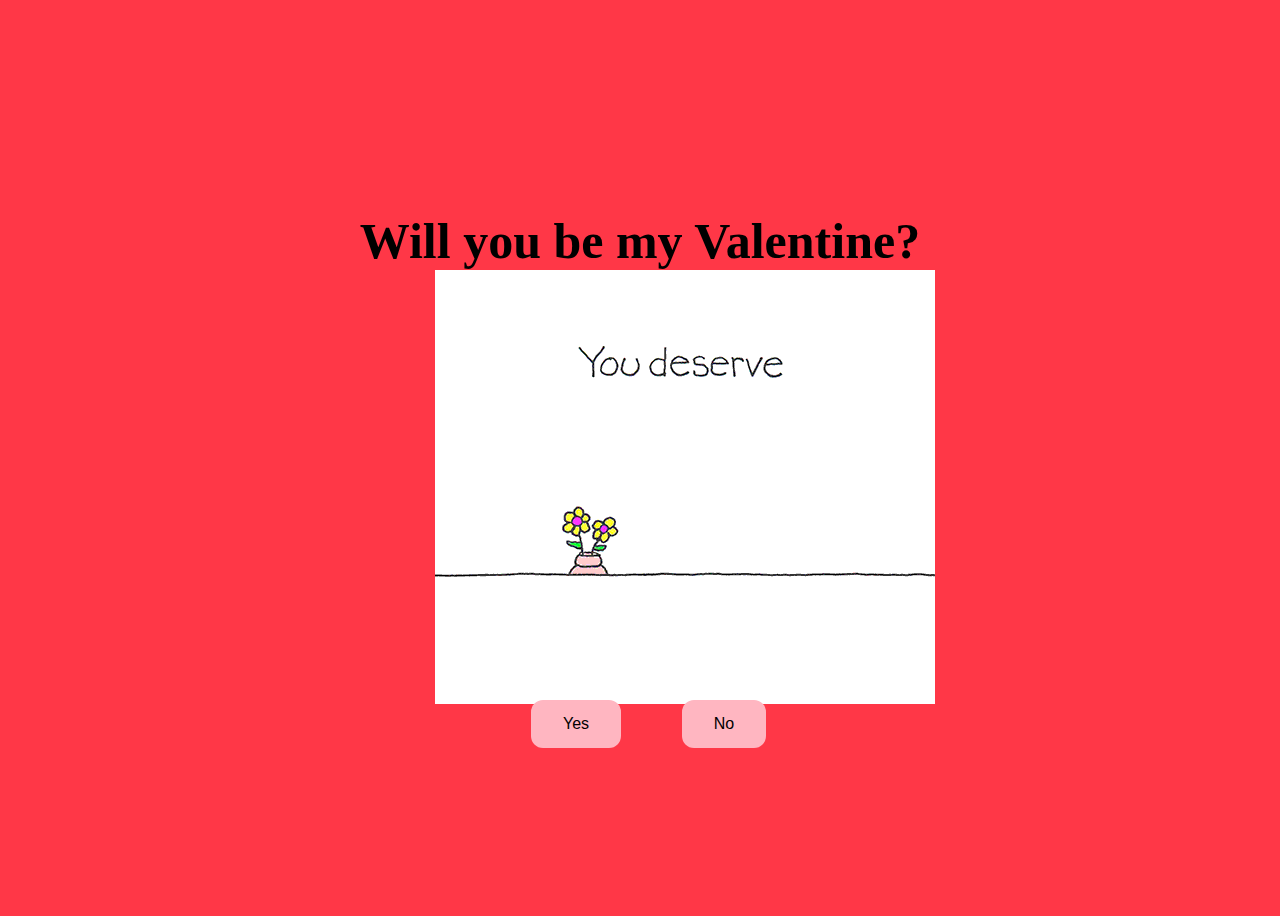
<file: index.html>
<!DOCTYPE html>
<html lang="en">
    <head>
        <link rel="stylesheet" href="./style/css/styles.css">
        
    </head> 
    <body>
        <div class="container">
            <div >
                <h1 class = "header_text">Will you be my Valentine?</h1>
            </div>
            <div class="gif_container">
                <img src="./style/images/giphy.gif" alt="Cute animated illustration">
            </div>
            <div class = "buttons">
                <button class="btn" id = "yesButton" onclick="nextPage()">Yes</button>
                <button class="btn" id="noButton" onmouseover="moveButton()">No</button>
                <script>
                    function nextPage() {
                        window.location.href = "yes.html";
                    }
                    
                    function moveButton() {
                        var x = Math.random() * (window.innerWidth - document.getElementById('noButton').offsetWidth);
                        var y = Math.random() * (window.innerHeight - document.getElementById('noButton').offsetHeight);
                        document.getElementById('noButton').style.left = `${x}px`;
                        document.getElementById('noButton').style.top = `${y}px`;
                    }
                </script> 
            </div>
        </div>
       
    </body> 
</html>
</file>
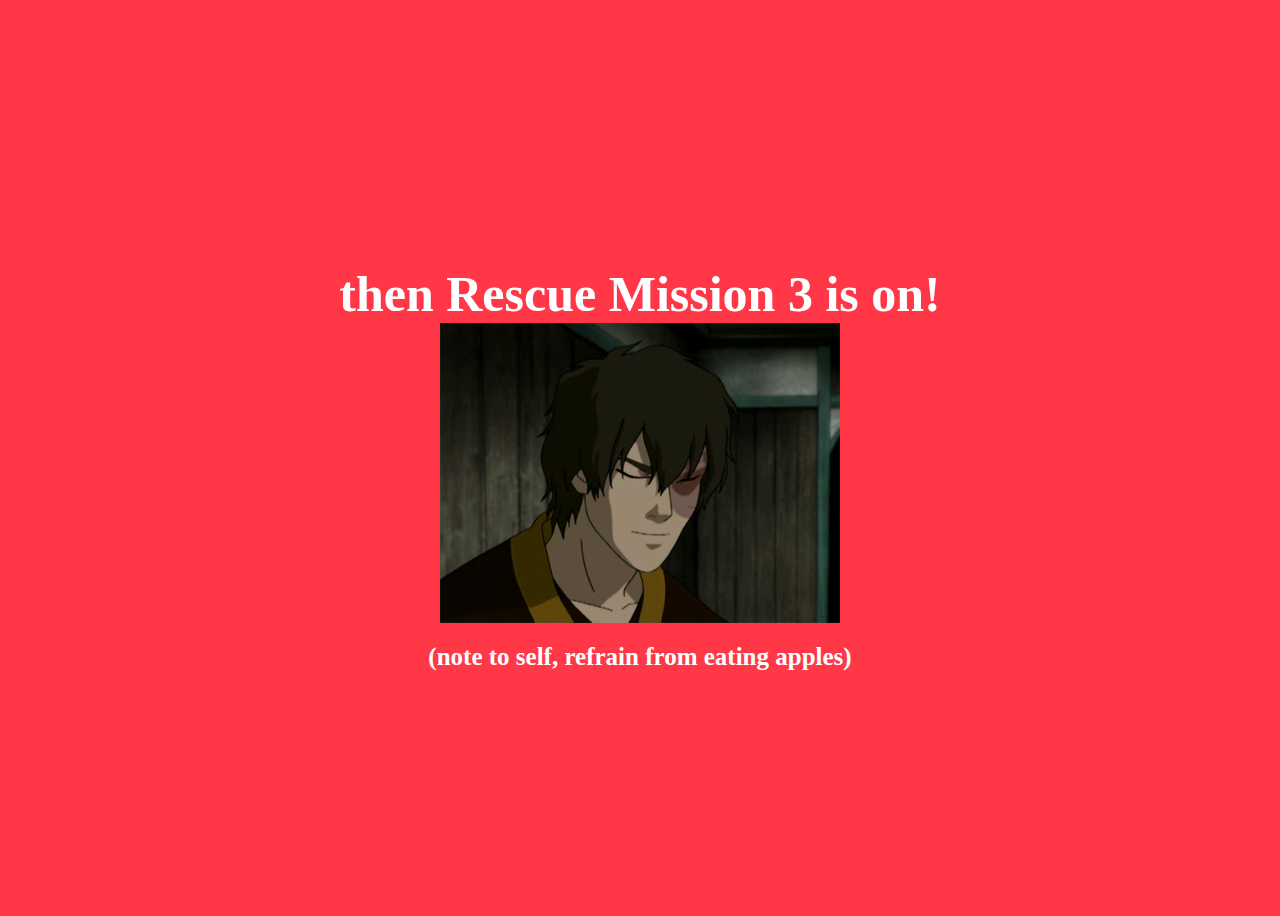
<file: yes.html>
<!DOCTYPE html>
<html lang="en">
    <head>
        <link rel="stylesheet" href="./style/css/yes_styles.css">
        
    </head> 
    <body>
        <div class="container">
            <div >
                <h1 class = "header_text">then Rescue Mission 3 is on!</h1>
            </div>
            <div class="gif_container">
                <img src="./style/images/c3aeca96c2c096771b0c3ce037c92df9.gif" alt="Cute animated illustration">
            </div>
            <p class = "text"> (note to self, refrain from eating apples)</p>
        </div>
       
    </body> 
</html>
</file>
<file: style/css/styles.css>
body {
    display: flex;
    justify-content: center;
    align-items: center;
    height: 100vh;
    background-color: rgb(255, 55, 71);
}

/* Position the "No" button absolutely within body */
#noButton {
    position: absolute;
    margin-left: 150px;
    transition: 0.5s;
    /* Smooth movement */
}

#yesButton {
    position: absolute;
    margin-right: 150px;
    /* Smooth movement */
}

.header_text {
    font-family: 'Nunito';
    font-size: 50px;
    font-weight: bold;
    color: rgb(0,0,0);
    text-align: center;
    margin-top: 20px;
    margin-bottom: 0px;
}

.buttons {
    display: flex;
    flex-direction: row;
    justify-content: center;
    align-items: center;
    margin-top: 20px;
    margin-left: 20px;
    /* optional: adds some space between the buttons */
}

.btn {
    background-color: #FFB6C1;
    color: rgb(0,0,0);
    padding: 15px 32px;
    text-align: center;
    display: inline-block;
    font-size: 16px;
    margin: 4px 2px;
    cursor: pointer;
    border: none;
    border-radius: 12px;
    transition: background-color 0.3s ease;
}

.btn:hover {
    background-color: #FAF9F6;
}

.gif_container {
    display: flex;
    justify-content: center;
    align-items: center;
    margin-left: 90px;
}
</file>
<file: style/css/yes_styles.css>
body {
    display: flex;
    justify-content: center;
    align-items: center;
    height: 100vh;
    background-color: rgb(255, 55, 71);
}

/* Position the "No" button absolutely within body */
#noButton {
    position: absolute;
    margin-left: 150px;
    transition: 0.5s;
    /* Smooth movement */
}

#yesButton {
    position: absolute;
    margin-right: 150px;
    /* Smooth movement */
}

.header_text {
    font-family: 'Nunito';
    font-size: 50px;
    font-weight: bold;
    color: white;
    text-align: center;
    margin-top: 20px;
    margin-bottom: 0px;
}

.text {
    font-family: 'Nunito';
    font-size: 25px;
    font-weight: bold;
    color: white;
    text-align: center;
    margin-top: 20px;
    margin-bottom: 0px;
}

.buttons {
    display: flex;
    flex-direction: row;
    justify-content: center;
    align-items: center;
    margin-top: 20px;
    margin-left: 20px;
    /* optional: adds some space between the buttons */
}

.btn {
    background-color: #FFB6C1;
    color: white;
    padding: 15px 32px;
    text-align: center;
    display: inline-block;
    font-size: 16px;
    margin: 4px 2px;
    cursor: pointer;
    border: none;
    border-radius: 12px;
    transition: background-color 0.3s ease;
}

.btn:hover {
    background-color: #FAF9F6;
}

.gif_container {
    display: flex;
    justify-content: center;
    align-items: center;
}
</file>
